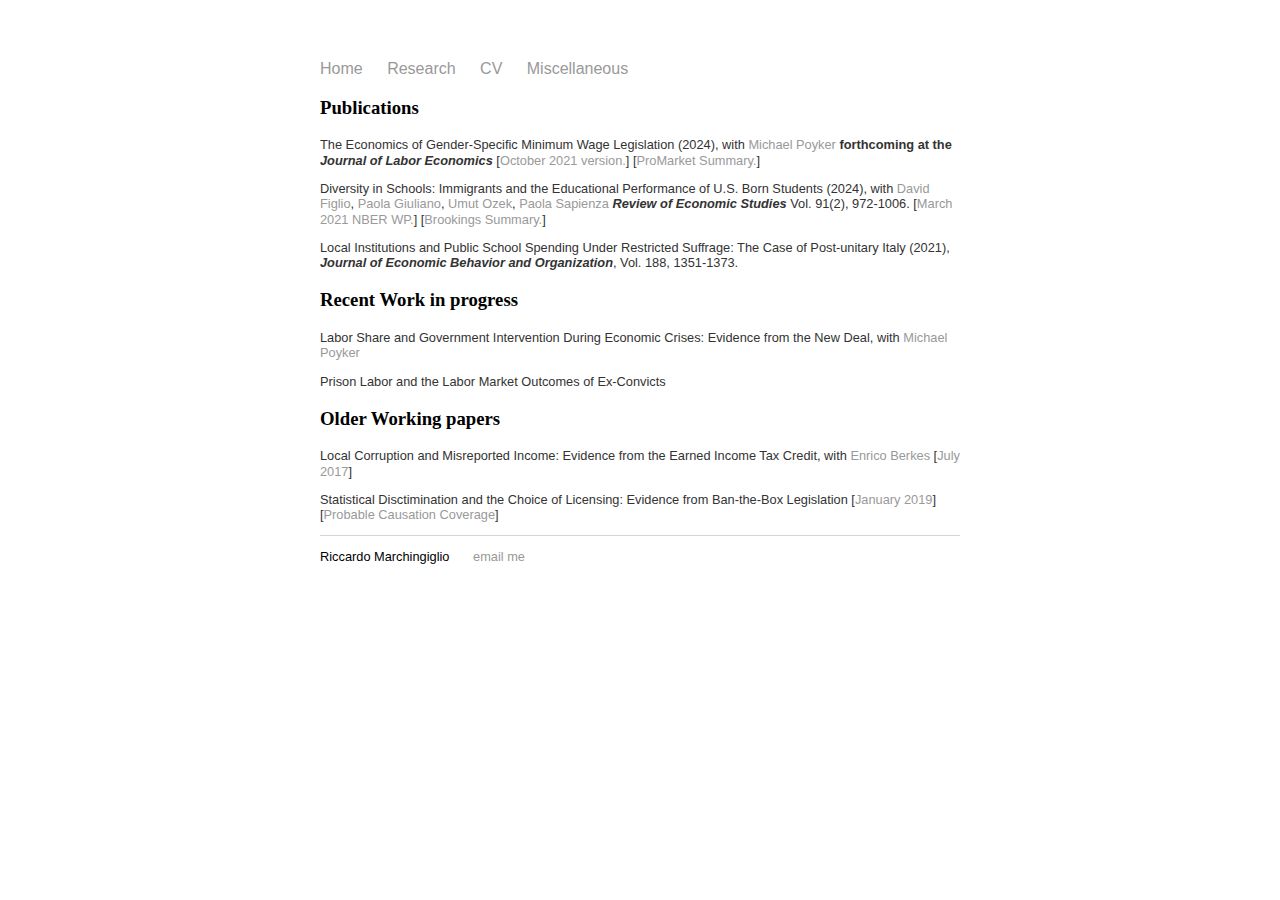
<file: research.html>
<!DOCTYPE html>
<html>
	<head>
		<title>Riccardo Marchingiglio</title>
		<!-- link to main stylesheet -->
		<link rel="stylesheet" type="text/css" href="/css/main.css">
	</head>
	<body>
		<nav>
    		<ul>
        		<li><a href="/">Home</a></li>
	        	<li><a href="/research.html">Research</a></li>
			<li><a href="https://www.dropbox.com/s/2htikdns20jduf0/Riccardo_Marchingiglio_January_2023.pdf?raw=1">CV</a></li>
    			<li><a href="/miscellaneous.html">Miscellaneous</a></li>
		</ul>
		</nav>
		<div class="container">
    		<div class="blurb">
        		<h3>Publications</h3>
			<p>The Economics of Gender-Specific Minimum Wage Legislation (2024), with <a href="http://www.poykerm.com/">Michael Poyker</a> <b> forthcoming at the<i> Journal of Labor Economics</i></b> [<a href="http://www.poykerm.com/uploads/9/2/4/6/92466562/gender_specific_minimum_wage.pdf">October 2021 version.</a>] [<a href="https://promarket.org/2019/08/30/the-employment-effects-of-a-gender-specific-minimum-wage/">ProMarket Summary.</a>]</p>
			<p>Diversity in Schools: Immigrants and the Educational Performance of U.S. Born Students (2024), with <a href="https://sites.northwestern.edu/davidfiglio/">David Figlio</a>,  <a href="https://www.anderson.ucla.edu/faculty_pages/paola.giuliano/">Paola Giuliano</a>,  <a href="https://www.air.org/experts/person/umut-ozek">Umut Ozek</a>,  <a href="https://www.kellogg.northwestern.edu/faculty/sapienza/htm/research.htm">Paola Sapienza</a> <b><i> Review of Economic Studies</i></b> Vol. 91(2), 972-1006. [<a href="https://www.nber.org/papers/w28596">March 2021 NBER WP.</a>] [<a href="https://www.brookings.edu/blog/brown-center-chalkboard/2021/04/30/do-immigrants-harm-native-students-academically/">Brookings Summary.</a>]</p>
			<p>Local Institutions and Public School Spending Under Restricted Suffrage: The Case of Post-unitary Italy (2021),<b><i> Journal of Economic Behavior and Organization</i></b>, Vol. 188, 1351-1373.</p>
			<h3>Recent Work in progress</h3>
			<p>Labor Share and Government Intervention During Economic Crises: Evidence from the New Deal, with <a href="http://www.poykerm.com/">Michael Poyker</a></p>
			<!-- <p>The Economics of Progressive-era Labor Legislation, with <a href="https://scholar.google.com/citations?user=_EHCpsUAAAAJ&hl=en">Sam Allen</a>, <a href="https://eller.arizona.edu/people/price-v-fishback">Price Fishback</a>, <a href="http://www.poykerm.com/">Michael Poyker</a></p> -->
			<p>Prison Labor and the Labor Market Outcomes of Ex-Convicts</p>
			<h3>Older Working papers</h3>
			<p>Local Corruption and Misreported Income: Evidence from the Earned Income Tax Credit, with <a href="https://sites.google.com/view/enricoberkes/home">Enrico Berkes</a> [<a href="https://www.dropbox.com/s/bg805ahkiauz7ty/Corruption_EITC.pdf?raw=1">July 2017</a>]</p>
			<p>Statistical Disctimination and the Choice of Licensing: Evidence from Ban-the-Box Legislation [<a href="https://www.dropbox.com/s/kkx28n3t690vb8p/OccLic_StatDisc_jan-19.pdf?raw=1">January 2019</a>] [<a href="https://www.probablecausation.com/podcasts/episode-8-amanda-agan">Probable Causation Coverage</a>]</p>
		</div><!-- /.blurb -->
		</div><!-- /.container -->
		<footer>
    		<ul>
        		<li>Riccardo Marchingiglio</li>
			<li><a href="mailto:riccardo.marchingiglio@gmail.com">email me</a></li>
		</ul>
		</footer>
	</body>
</html>
</file>
<file: css/main.css>
body {
    margin: 60px auto;
    width: 50%;
}
nav ul, footer ul {
    font-family: "Lucida Sans Unicode", "Lucida Grande", sans-serif;
    padding: 0px;
    list-style: none;
}
nav ul li, footer ul li {
    display: inline;
    margin-right: 20px;
}
a {
    text-decoration: none;
    color: #999;
}
a:hover {
    text-decoration: underline;
}
h1 {
    font-size: 2em;
    font-family: "Lucida Sans Unicode", "Lucida Grande", sans-serif;
}
p {
    font-family: "Lucida Sans Unicode", "Lucida Grande", sans-serif;
    font-size: 0.8em;
    line-height: 1.2em;
    color: #333;
}
footer {
    border-top: 1px solid #d5d5d5;
    font-size: .8em;
}

ul.posts { 
    margin: 20px auto 40px; 
    font-size: 1.5em;
}

ul.posts li {
    list-style: none;
}
</file>
